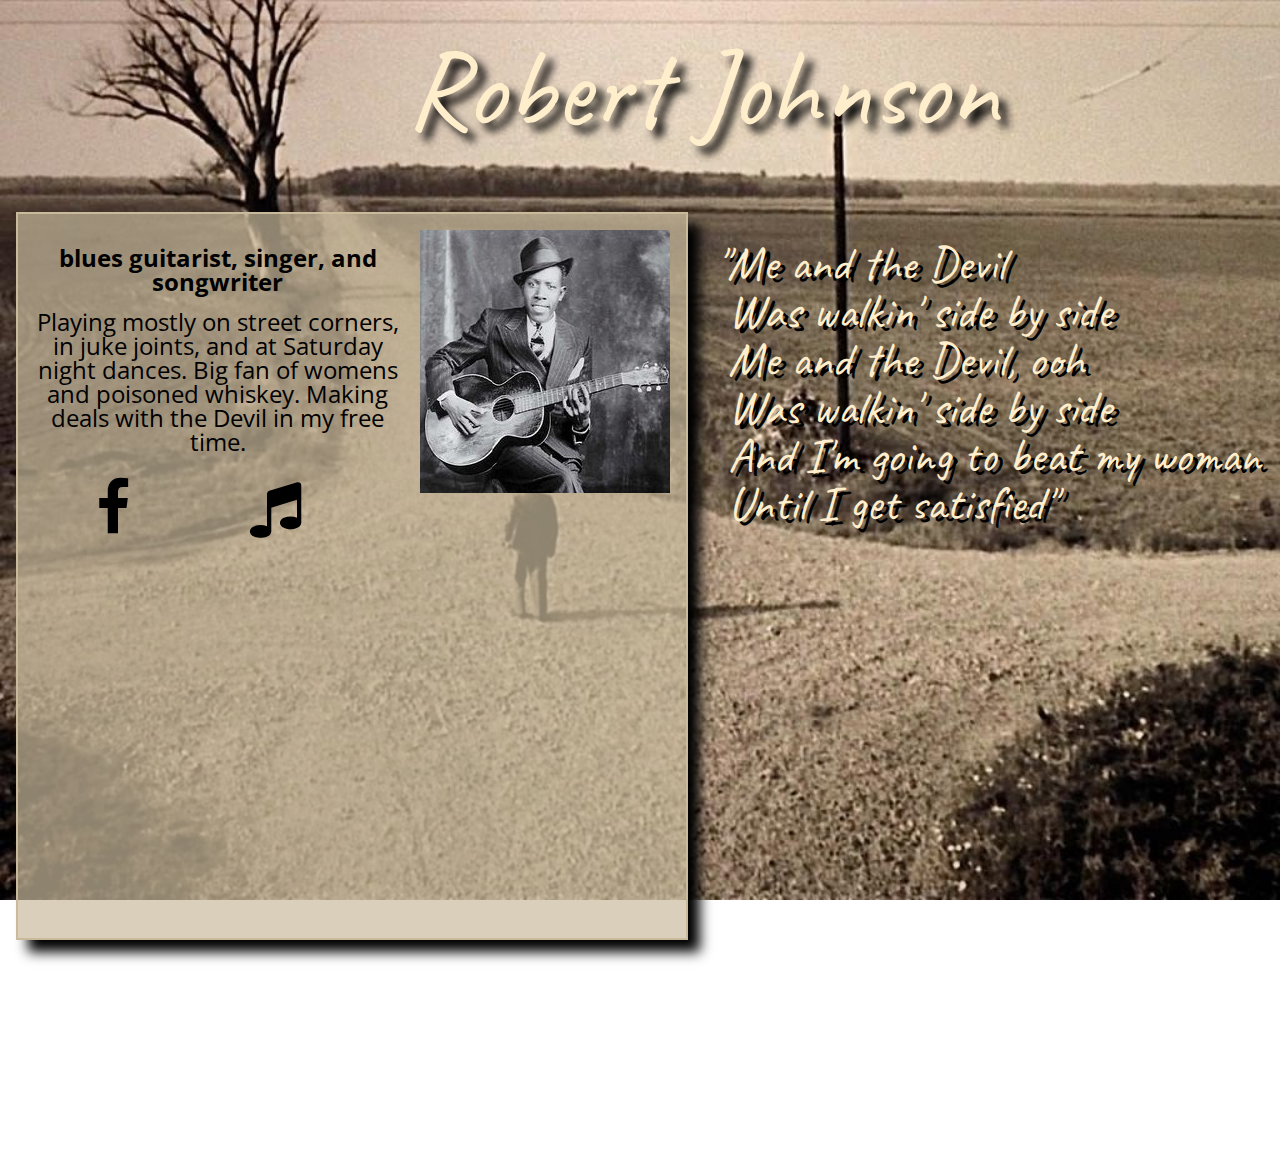
<file: index.html>
<!DOCTYPE html>
<html lang="en">
<head>
  <meta charset="utf-8">
  <meta name="viewport" content="width=device-width">
  <title>Robert Johnson névjegy</title>
  <link rel="preconnect" href="https://fonts.gstatic.com">
  <link href="https://fonts.googleapis.com/css2?family=Caveat:wght@600&display=swap" rel="stylesheet">
  <link rel="preconnect" href="https://fonts.gstatic.com">
  <link href="https://fonts.googleapis.com/css2?family=Open+Sans&display=swap" rel="stylesheet">
  <link href="https://maxcdn.bootstrapcdn.com/font-awesome/4.7.0/css/font-awesome.min.css" rel="stylesheet">
  <link href="RobertJohnson.css" rel="stylesheet">
</head>
<body>
  <div class="card">
    <div class="head">
      <div class="picture">
       <img src="assets/profile%20picture.jpg" alt="Robert Johnson">
      </div>
      <div class="datas">
        <h1>Robert Johnson</h1>
        <h2> blues guitarist, singer, and songwriter</h2>
      </div>
    </div>
    <div class="about-me">
      <p>Playing mostly on street corners, in juke joints, and at Saturday night dances. Big fan of womens and poisoned whiskey. Making deals with the Devil in my free time.</p>
    </div>
    <div class="links">
      <a href="https://www.facebook.com/robertjohnsonblues/" target="_blank" title="Facebook"><i class="fa fa-facebook"></i></a>
      <a href="https://open.spotify.com/artist/0f8MDDzIc6M4uH1xH0o0gy" target="_blank" title="Spotify"><i class="fa fa-music"></i></a>
    </div>
    <figure>
     <iframe width="560" height="315" src="https://www.youtube.com/embed/3MCHI23FTP8" frameborder="0" allowfullscreen></iframe>
  </figure>
  </div>
  <div class="quote">
    <pre>         "Me and the Devil
          Was walkin' side by side
          Me and the Devil, ooh
          Was walkin' side by side
          And I'm going to beat my woman
          Until I get satisfied"</pre>
    <iframe src="https://giphy.com/embed/Lr9Y5rWFIpcsTSodLj" width="400" height="400" frameBorder="0" class="giphy-embed" allowFullScreen></iframe>
  </div>
</body>
</html>
</file>
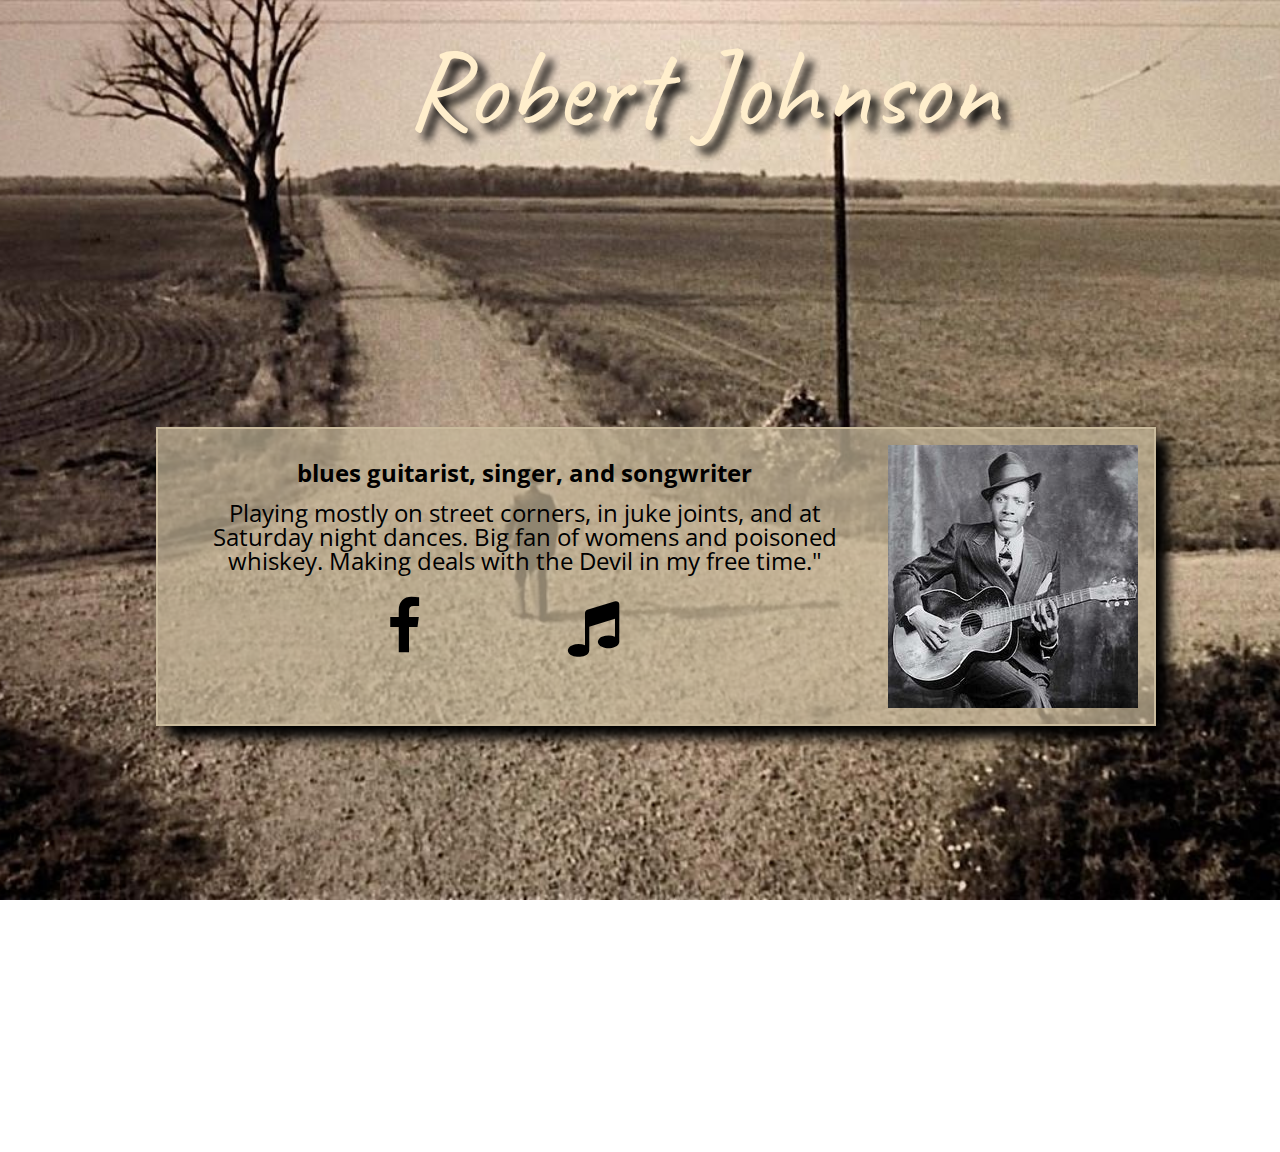
<file: RobertJohnson.html>
<!DOCTYPE html>
<html lang="en">
<head>
  <meta charset="utf-8">
  <meta name="viewport" content="width=device-width">
  <title>Robert Johnson névjegy</title>
  <link rel="preconnect" href="https://fonts.gstatic.com">
  <link href="https://fonts.googleapis.com/css2?family=Caveat:wght@600&display=swap" rel="stylesheet">
  <link rel="preconnect" href="https://fonts.gstatic.com">
  <link href="https://fonts.googleapis.com/css2?family=Open+Sans&display=swap" rel="stylesheet">
  <link href="https://maxcdn.bootstrapcdn.com/font-awesome/4.7.0/css/font-awesome.min.css" rel="stylesheet">
  <link href="RobertJohnson.css" rel="stylesheet" type="text/css">
</head>
<body>
  <div class="card">
    <div class="head">
      <div class="picture">
       <img src="assets/profile%20picture.jpg" alt="Robert Johnson">
      </div>
      <div class="datas">
        <h1>Robert Johnson</h1>
        <h2> blues guitarist, singer, and songwriter</h2>
      </div>
    </div>
    <div class="about-me">
      <p>Playing mostly on street corners, in juke joints, and at Saturday night dances. Big fan of womens and poisoned whiskey. Making deals with the Devil in my free time."</p>
    </div>
    <div class="links">
      <a href="https://www.facebook.com/robertjohnsonblues/" target="_blank" title="Facebook"><i class="fa fa-facebook"></i></a>
      <a href="https://open.spotify.com/artist/0f8MDDzIc6M4uH1xH0o0gy" target="_blank" title="Spotify"><i class="fa fa-music"></i></a>
    </div>
  </div>
</body>
</html>
</file>
<file: RobertJohnson.css>
/* ==== A SIMPLE CSS RESET FROM ERIC MEYER ==== */

html, body, div, span, applet, object, iframe,
h1, h2, h3, h4, h5, h6, p, blockquote, pre,
a, abbr, acronym, address, big, cite, code,
del, dfn, em, img, ins, kbd, q, s, samp,
small, strike, strong, sub, sup, tt, var,
b, u, i, center,
dl, dt, dd, ol, ul, li,
fieldset, form, label, legend,
table, caption, tbody, tfoot, thead, tr, th, td,
article, aside, canvas, details, embed,
figure, figcaption, footer, header, hgroup,
menu, nav, output, ruby, section, summary,
time, mark, audio, video {
	margin: 0;
	padding: 0;
	border: 0;
	font-size: 100%;
	font: inherit;
	vertical-align: baseline;
}
/* HTML5 display-role reset for older browsers */
article, aside, details, figcaption, figure,
footer, header, hgroup, menu, nav, section {
	display: block;
}
body {
	line-height: 1;
}
ol, ul {
	list-style: none;
}
blockquote, q {
	quotes: none;
}
blockquote:before, blockquote:after,
q:before, q:after {
	content: '';
	content: none;
}
table {
	border-collapse: collapse;
	border-spacing: 0;
}




/* positions */

* {
	box-sizing: border-box;
}

body {
  display: flex;
  align-items: center;
  height: 70rem;
  width:100vw;
  justify-content: center;
  background-image: url(assets/background%20image.jpg);
  background-attachment: fixed;
  background-repeat: no-repeat;
  background-size: cover;
  background-position: center center;
  margin-top: 5rem;
}
.card {
  width: 95vw;
  max-width: 750px;
  border: solid 2px rgba(201, 186, 156);
  box-shadow: 12px 12px 12px;
  background-color: rgba(201, 186, 156, .7);
}

.head {
  width: 100%;
  margin-top: 2rem;
}

.profilpic {
  width: 60%;
  height: auto;
}

.links {
  align-items: center;
  text-align:center;
  letter-spacing: 2rem;
  padding: .5rem;
}
.picture {
  display: flex;
  justify-content: center;
  margin-top: -8rem;
  transition: width 2s, height 2s, transform 2s;
}
.quote {
  color: rgb(255, 238, 204);
  display: none;
  text-shadow: 5px 4px black;
}
.giphy-embed {
  margin-left: 120px;
}
/* font settings */

h1 {
  font-family: 'Caveat', cursive;
  font-size: 4rem;
  margin-top: 1rem;
}
h2 {
  font-family: 'Open Sans', sans-serif;
  font-size: 1.5rem;
}

p {
  font-family: 'Open Sans', sans-serif;
  font-size: 1.5rem;
}

h1, h2, p, a, i {
  margin-bottom: 1rem;
  text-align: center;
  padding-left: 2%;
  padding-right: 2%;
}

h2 {
  font-weight: bold;
}

a {
  font-size: 3.75rem;
  color: black;
}

pre {
  font-family: 'Caveat', cursive;
  font-size: 3rem;
  margin-top: 1rem;
}

 /* transforamations */

.picture:hover {
  transform: scale(1.2, 1.2);
}
figure {
	height: 0;
	padding-bottom: 56.25%; /* 16:9 aspect ratio */
	position: relative;
}

figure iframe {
	position: absolute;
	top: 0;
	left: 0;
	height: 100%;
	width: 100%;
}

@media (min-width: 765px) {
  .picture {
    display: flex;
    float: right;
    margin: 1em;
  }
  .card {
    max-width: 1000px;
  }
}

@media (min-width:1200px) {
  .quote {
    display: block;
    margin-left: -5rem;
    margin-right: 2.2rem;
  }
  body {
    margin: 1rem;
  }
  h1 {
    display: block;
    position: absolute;
    top: 1rem;
    right: 20%;
    font-size: 7rem;
    color: rgb(255, 238, 204);
    text-shadow: 8px 8px 8px black;  
  }
  .picture {
    margin-top: -1rem;
  }
}
</file>
